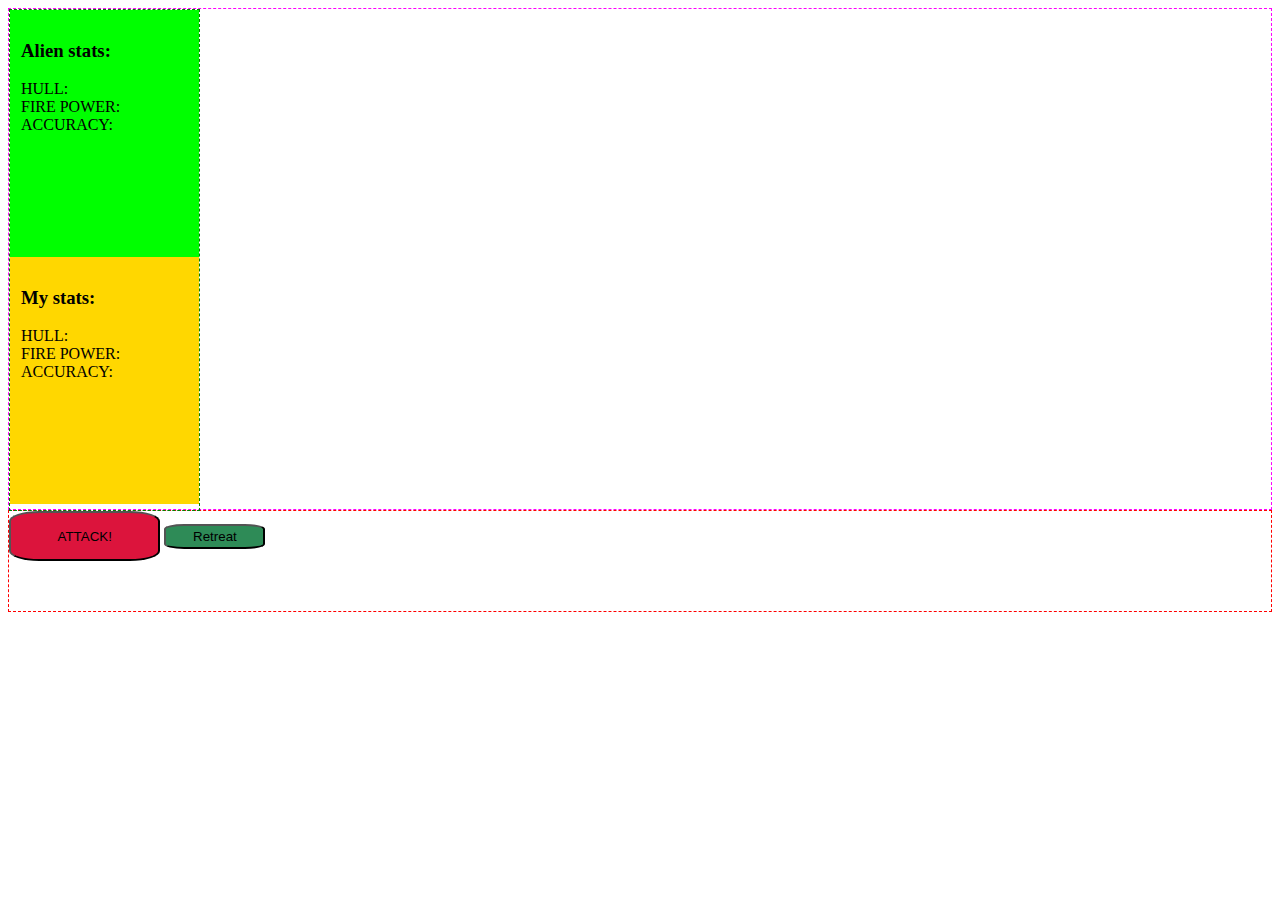
<file: Projects/Mod-1_Space-Battle/index.html>
<!DOCTYPE html>

<head>
    <meta charset="UTF-8">
    <meta name="viewport" content="width=device-width, initial-scale=1.0">
    <title>Space Battle</title>
      <link rel="stylesheet" href="style.css">
</head>

<body>
    <section class="top">
        <section class="stats">
            <section class="alienStats">
                <h3>Alien stats:</h3>
                <span id="alienHull">HULL: </span>
                <br>
                <span id="alienFP">FIRE POWER: </span>
                <br>
                <span id="alienAcc">ACCURACY: </span>
            </section>

            <section class="myStats">
                <h3>My stats:</h3>
                <span id="myHull"> HULL: </span>
                <br>
                <span id="myFP"> FIRE POWER: </span>
                <br>
                <span id=" myAcc">ACCURACY: </span>
            </section>
        </section>
    </section>

    <section class="buttons">
        <button type="submit" id="attack"> ATTACK!</button>
        <button type="submit" id="retreat">Retreat</button>
    </section>

    <!--JavaScript-->
    <script src="https://code.jquery.com/jquery-3.5.1.min.js"
     integrity="sha256-9/aliU8dGd2tb6OSsuzixeV4y/faTqgFtohetphbbj0="
      crossorigin="anonymous"></script>
    <script type="text/javascript" src="app.js"></script>
</body>

</html>
</file>
<file: Projects/Mod-1_Space-Battle/style.css>
.stats {
    height: inherit;
    width: 15%;
    border: 1px dashed green;
    display: inline;
    float: left;
}
.myStats {
    height: 45%;
    border: 1px dashed gold;
    background-color: gold;
    padding: 10px;
}
.alienStats {
    height: 45%;
    border: 1px dashed lime;
    background-color: lime;
    padding: 10px;
}

.top {
    height: 500px;
    border: 1px dashed magenta;

}
.buttons {
    height: 100px ;
    border: 1px dashed red;
}

/* Retreat buttons */
#retreat {
    height: 25px;
    width: 8%;
    background-color: seagreen;
    border-radius: 20% 20%;
}

#retreat:hover {
    height: 35px;
    width: 10%;
    background-color: mediumaquamarine;
}

/* Attack Buttons */
#attack:hover {
    background-color: red;
    height: 70px;
    width: 16%;
    margin-left: 10px;;
}

#attack {
    background-color: crimson;
    height: 50px;
    border-radius: 20% 20%;
    width: 12%;
}
</file>
